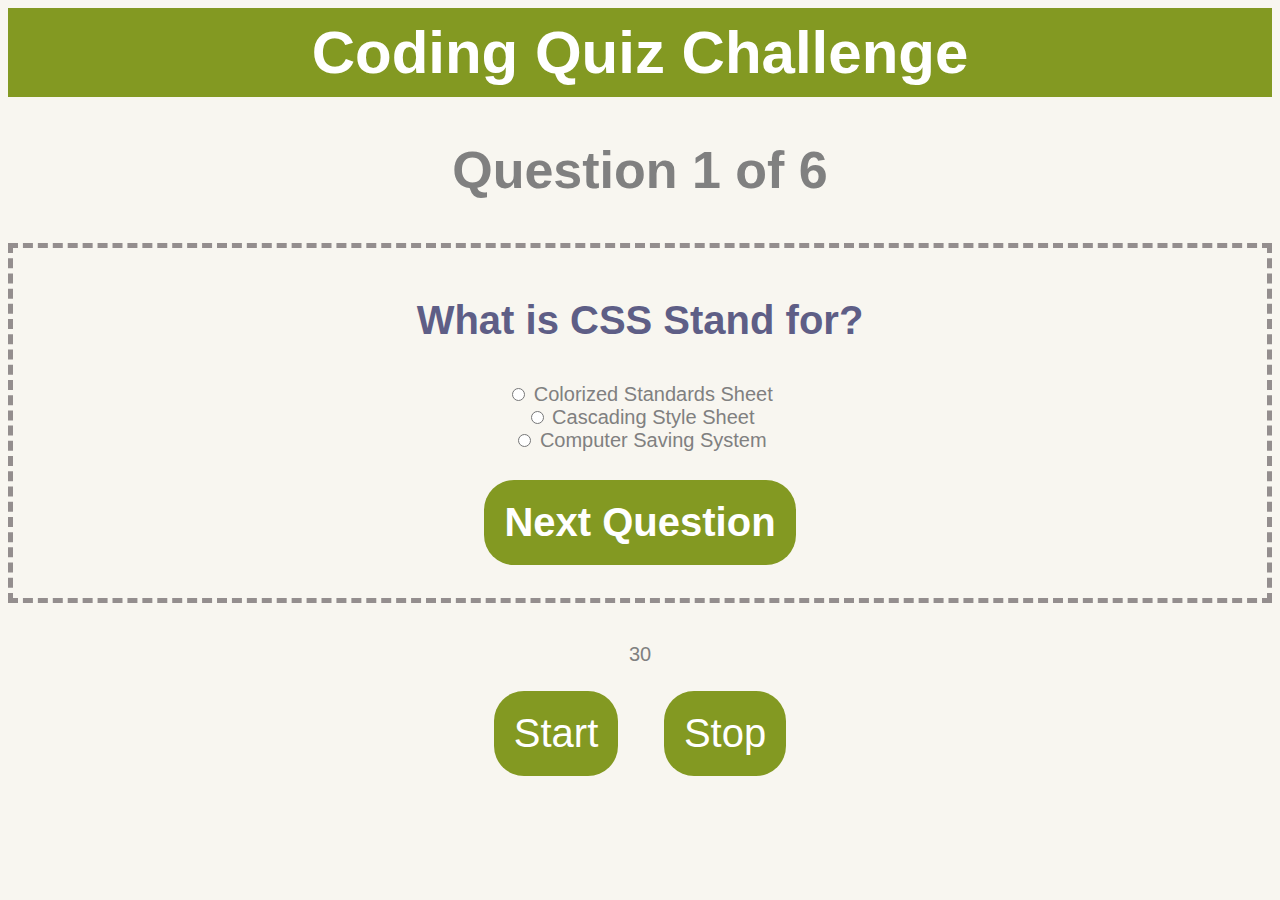
<file: index.html>
<!DOCTYPE html>
<html lang="en">
<head>
    <link href  ="style.css" rel ="stylesheet">
    <script src= "java.js"></script>
    <meta charset="UTF-8">
    <meta http-equiv="X-UA-Compatible" content="IE=edge">
    <meta name="viewport" content="width=device-width, initial-scale=1.0">
    <title>Code Quiz</title>

</head>
<body>
    <h1>Coding Quiz Challenge</h1>
              <h2 id="test_status"></h2>
              <div id="test" style="border:rgb(148, 142, 142) 5px dashed; padding: 10px 40px 40px 40px;height: 300px; margin-bottom: 30pt;font-weight: 500;"></div>
              <p id="timer">30</p>
              <button id="Start" onclick="clock()">Start</button>
              <button onclick="clearInterval(myTimer)">Stop</button> 
            </div>           
</div>   

</body>
</html>
</file>
<file: style.css>
body{
  font-size: 20px;
  font-family: 'Franklin Gothic Medium', 'Arial Narrow', Arial, sans-serif;
  color:gray;
  font-weight: 300;
  text-align: center;
  background-color: #f8f6f0;
}

h1{
  font-weight: 500px;
  margin: 0px;
  padding: 10px;
  font-size: 60px;
  background-color: rgb(131, 153, 34);
  color:white;
}

h2 {
    font-family: 'Franklin Gothic Medium', 'Arial Narrow', Arial, sans-serif;
    font-size: 39pt;
}

h3{
    font-size: 30pt;
    color:rgb(94, 94, 134)
}

button{
  font-family: 'Franklin Gothic Medium', 'Arial Narrow', Arial, sans-serif;
  font-weight: bolder;
	font-size: 40px;
	background-color: rgb(131, 153, 34);
	color: #fff;
	border: 0px;
	border-radius: 3px;
	padding: 20px;
	cursor: pointer;
	margin-bottom: 20px;
  margin-top: 5px;
  border-radius: 30px;
  margin-inline: 20px;
  
}
button:hover{
	background-color: #38a;
}

button.start {
  font-size: 40px;
	background-color: rgb(131, 153, 34);
	color: #fff;
	border: 0px;
	border-radius: 3px;
	padding: 20px;
	cursor: pointer;
	margin-bottom: 20px;
  margin-top: 5px;
  border-radius: 30px;
}
</file>
